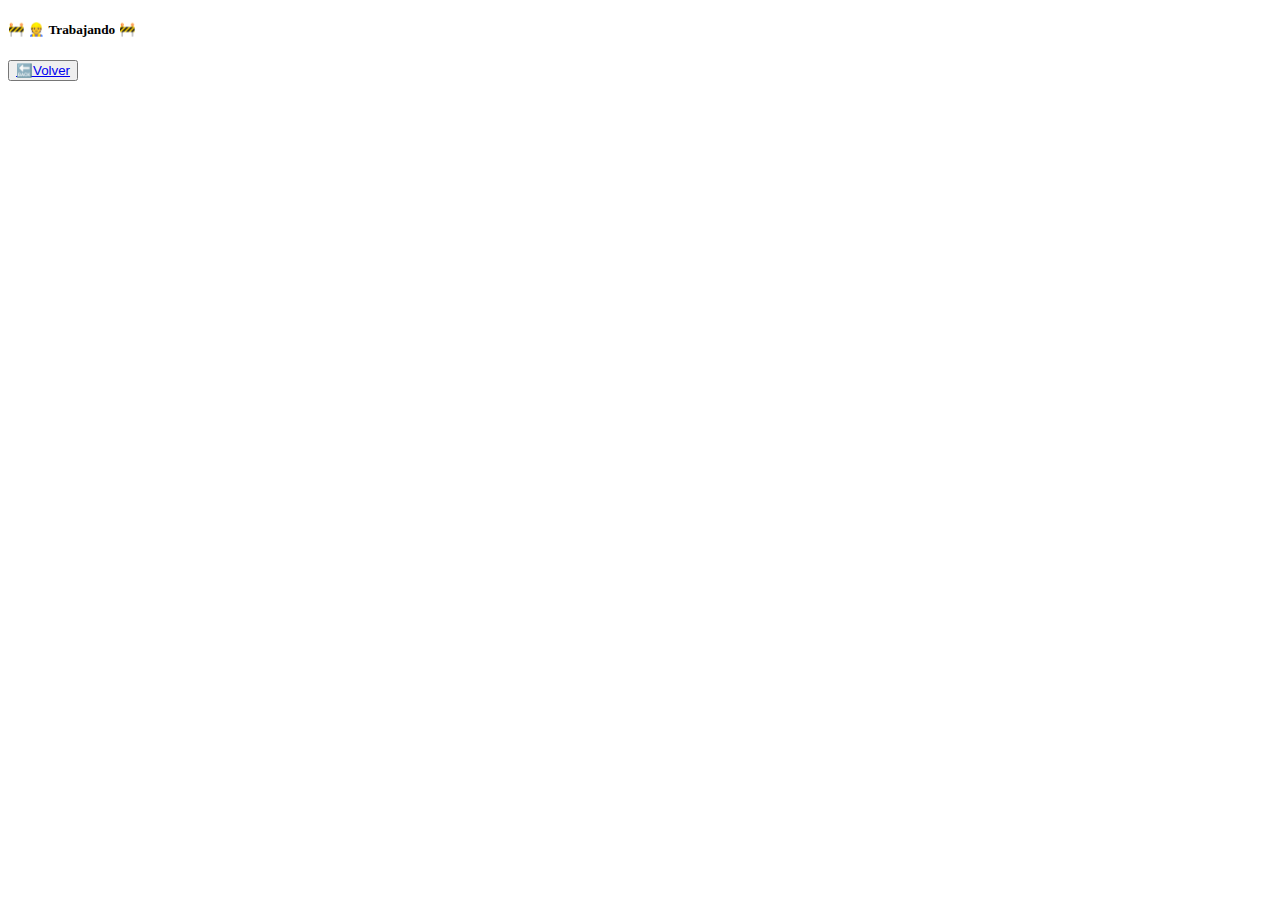
<file: animation.html>
<!DOCTYPE html>
<html lang="en">
<head>
    <meta charset="UTF-8">
    <meta http-equiv="X-UA-Compatible" content="IE=edge">
    <meta name="viewport" content="width=device-width, initial-scale=1.0">
    <title>Document</title>
</head>
<body>
    <H5>🚧 👷 Trabajando 🚧 </H5>
    <div >
     
        <button href="index.html" type="button" class="btn btn-success"><a href="index.html" type="button" class="btn btn-success">🔙Volver</a></button>
        
    </div>
</body>
</html>
</file>
